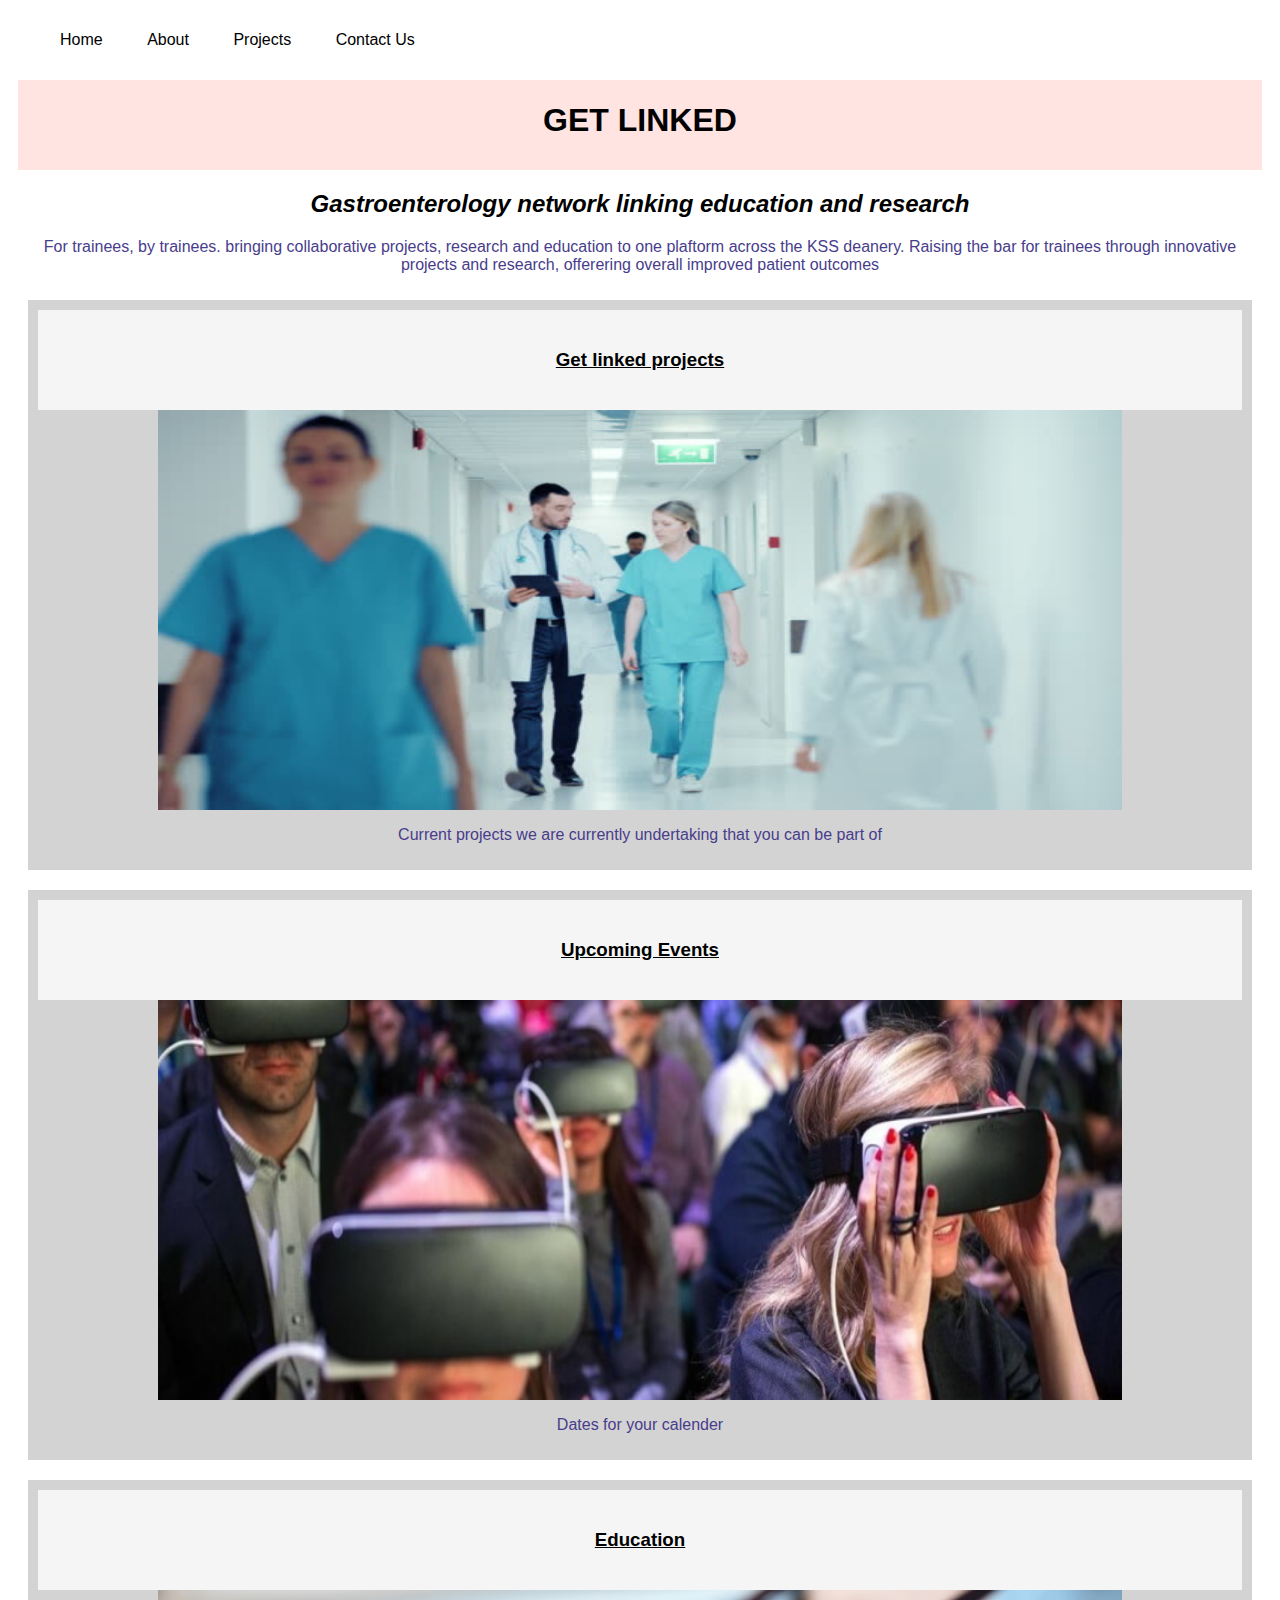
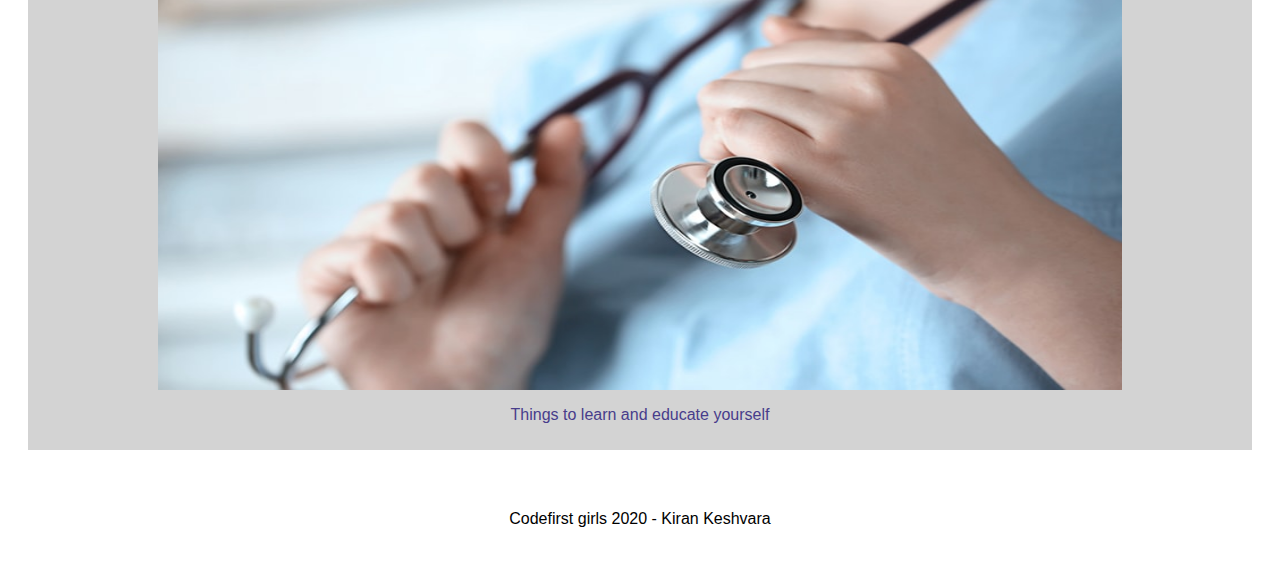
<file: index.html>
<!doctype html> 
<html lang="en">
    <head> 
        <meta charset="UTF-8">
        <meta name ="viewport" content="width=device-width, initial-scale=1.0">
        <meta http-equiv="X-UA-Compatible" content="ie=edge">
        <title> GET LINKED </title>
        <h1> GET LINKED</h1>
    <link rel="stylesheet" href="style.css">
<script> alert('Welcome'); </script>



    

    </head>

    <body>

        <header>
            <nav>
                <ul>
                    <li><a href="index.html">Home</a></li>
                    <li><a href="about.html">About</a></li> 
                    <li><a href="Projects.html">Projects</a></li>
                    <li><a href="Contact-us.html">Contact Us</a></li>
                </ul>
            </nav>
        </header>



<main> 
        <div id="h2-box">
         <h2> Gastroenterology network linking education and research</h2>
         <p> For trainees, by trainees. bringing collaborative projects, research and education to one plaftorm across the KSS deanery. Raising the bar for trainees through innovative projects and research, offerering overall improved patient outcomes</p>
        </div>
        

        <section>
            <article>
                <div id="box1"> 
                    <h3> Get linked projects</h3>
                    <img src="project.jpg" alt="project picture">
                   <p> Current projects we are currently undertaking that you can be part of</p>
                    </div> 
            </article>
        </section>

        <section>
            <article>
                <div id="box2"> 
                    <h3> Upcoming Events</h3>
                    <img src="events.jpg" alt="event picture">
                   <p> Dates for your calender</p>
                    </div> 
            </article>
        </section>


        <section>
            <article>
                <div id="box3"> 
                    <h3> Education </h3>
                    <img src="steth.jpg" alt="education picture">
                   <p> Things to learn and educate yourself</p>
                    </div> 
            </article>
        </section>

    </main>
    </body>
    <footer> 
        <div id="footer-box"> 
            Codefirst girls 2020 - Kiran Keshvara
        </div>
    </footer>


</html>
</file>
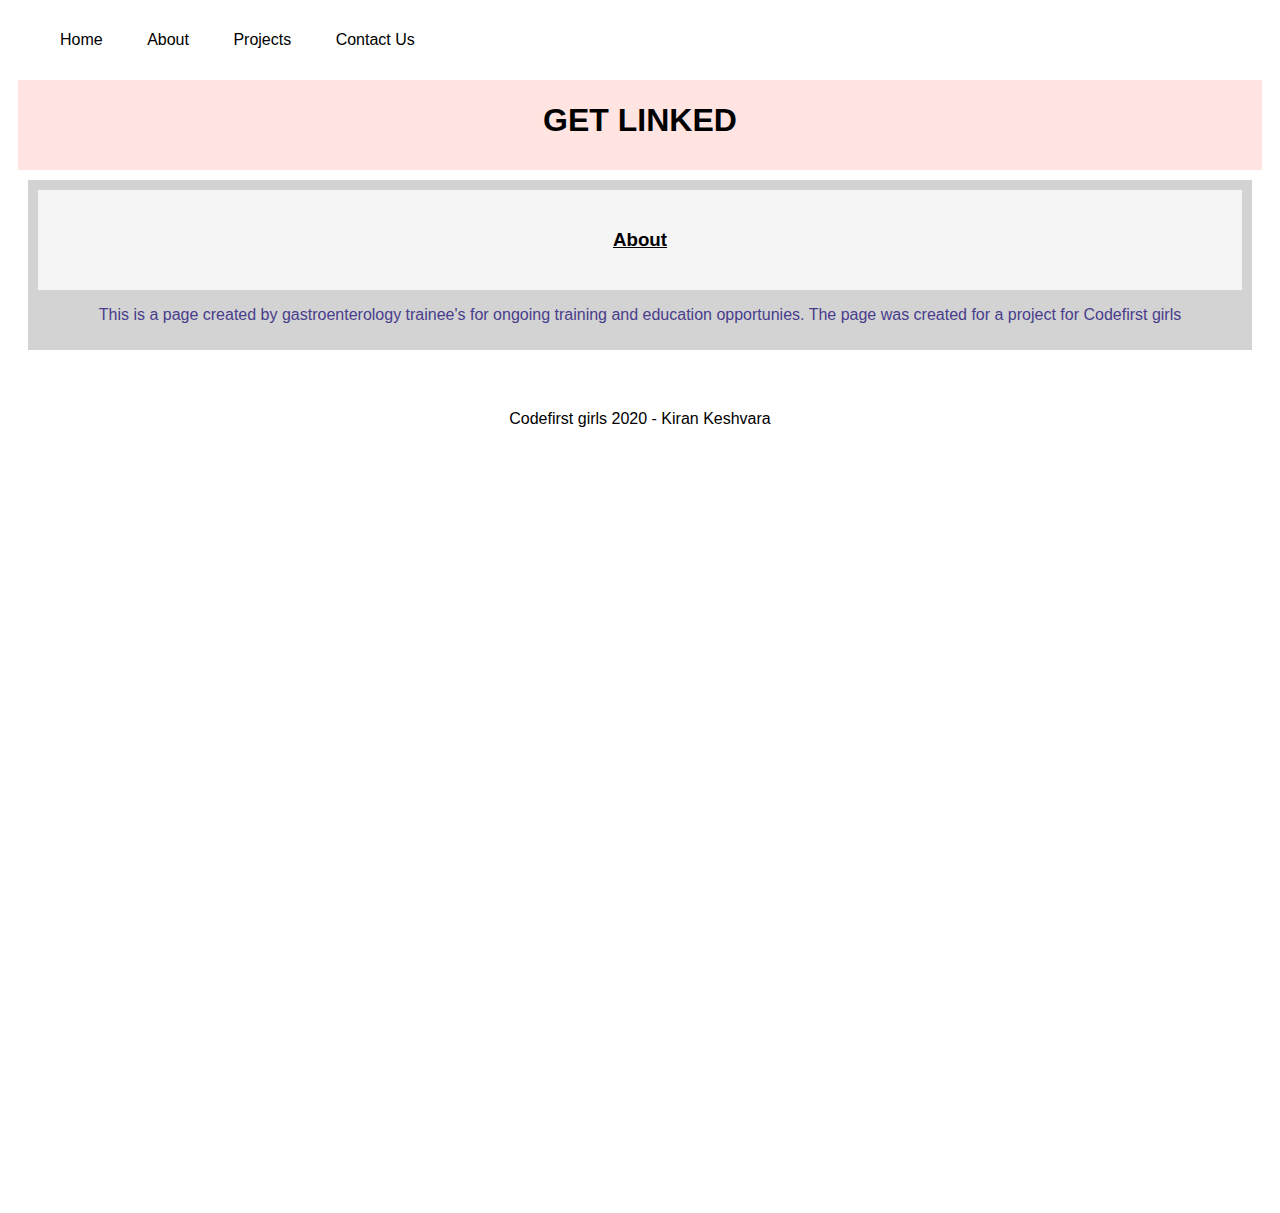
<file: about.html>
<!doctype html> 
<html lang="en">
    <head> 
        <meta charset="UTF-8">
        <meta name ="viewport" content="width=device-width, initial-scale=1.0">
        <meta http-equiv="X-UA-Compatible" content="ie=edge">
        <title> GET LINKED </title>
        <h1> GET LINKED</h1>
    <link rel="stylesheet" href="style.css">

    </head>

    <body>

        <header>
            <nav>
                <ul>
                    <li><a href="index.html">Home</a></li>
                    <li><a href="about.html">About</a></li> 
                    <li><a href="Projects.html">Projects</a></li>
                    <li><a href="Contact-us.html">Contact Us</a></li>
                </ul>
            </nav>
        </header>

        <body>

            <section>
                <article>
                    <div id="box1"> 
                        <h3> About</h3>
                       <p> This is a page created by gastroenterology trainee's for ongoing training and education opportunies. The page was created for a project for Codefirst girls</p>
                        </div> 
                </article>
            </section>

            <footer> 
                <div id="footer-box"> 
                    Codefirst girls 2020 - Kiran Keshvara
                </div>
            </footer>
        
        
        </html>
</file>
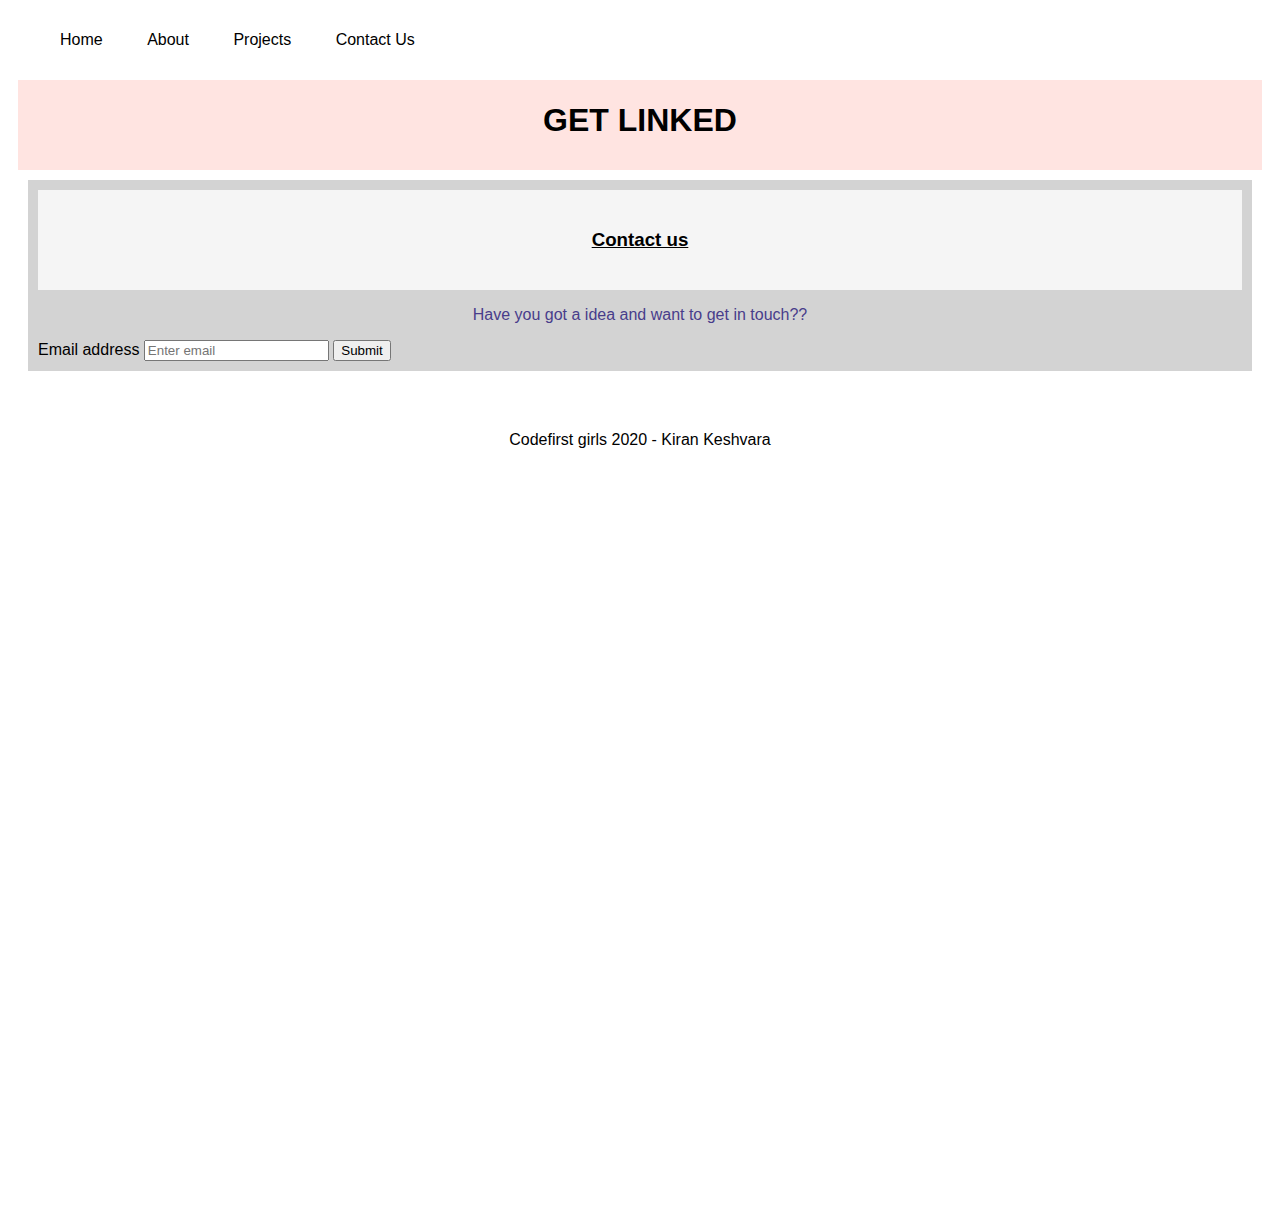
<file: Contact-us.html>
<!doctype html> 
<html lang="en">
    <head> 
        <meta charset="UTF-8">
        <meta name ="viewport" content="width=device-width, initial-scale=1.0">
        <meta http-equiv="X-UA-Compatible" content="ie=edge">
        <title> GET LINKED </title>
        <h1> GET LINKED</h1>
    <link rel="stylesheet" href="style.css">

    </head>

    <body>

        <header>
            <nav>
                <ul>
                    <li><a href="index.html">Home</a></li>
                    <li><a href="about.html">About</a></li> 
                    <li><a href="Projects.html">Projects</a></li>
                    <li><a href="Contact-us.html">Contact Us</a></li>
                </ul>
            </nav>
        </header>

        <body>

            <section>
                <article>
                    <div id="box1"> 
                        <h3> Contact us</h3>
                       <p> Have you got a idea and want to get in touch??</p>
                       <form>
                        <div class="form-group">
                            <label for="exampleInputEmail1"> Email address </label>
                            <input type="email" class="form-control" id="exampleInputEmail1" aria-describedby="emailHelp" placeholder="Enter email">
                            <button type="submit" class="btn btn-primary">Submit</button>
                        </div>
                    </form>
                        </div> 
                </article>
            </section>



            <footer> 
                <div id="footer-box"> 
                    Codefirst girls 2020 - Kiran Keshvara
                </div>
            </footer>
        
        
        </html>
</file>
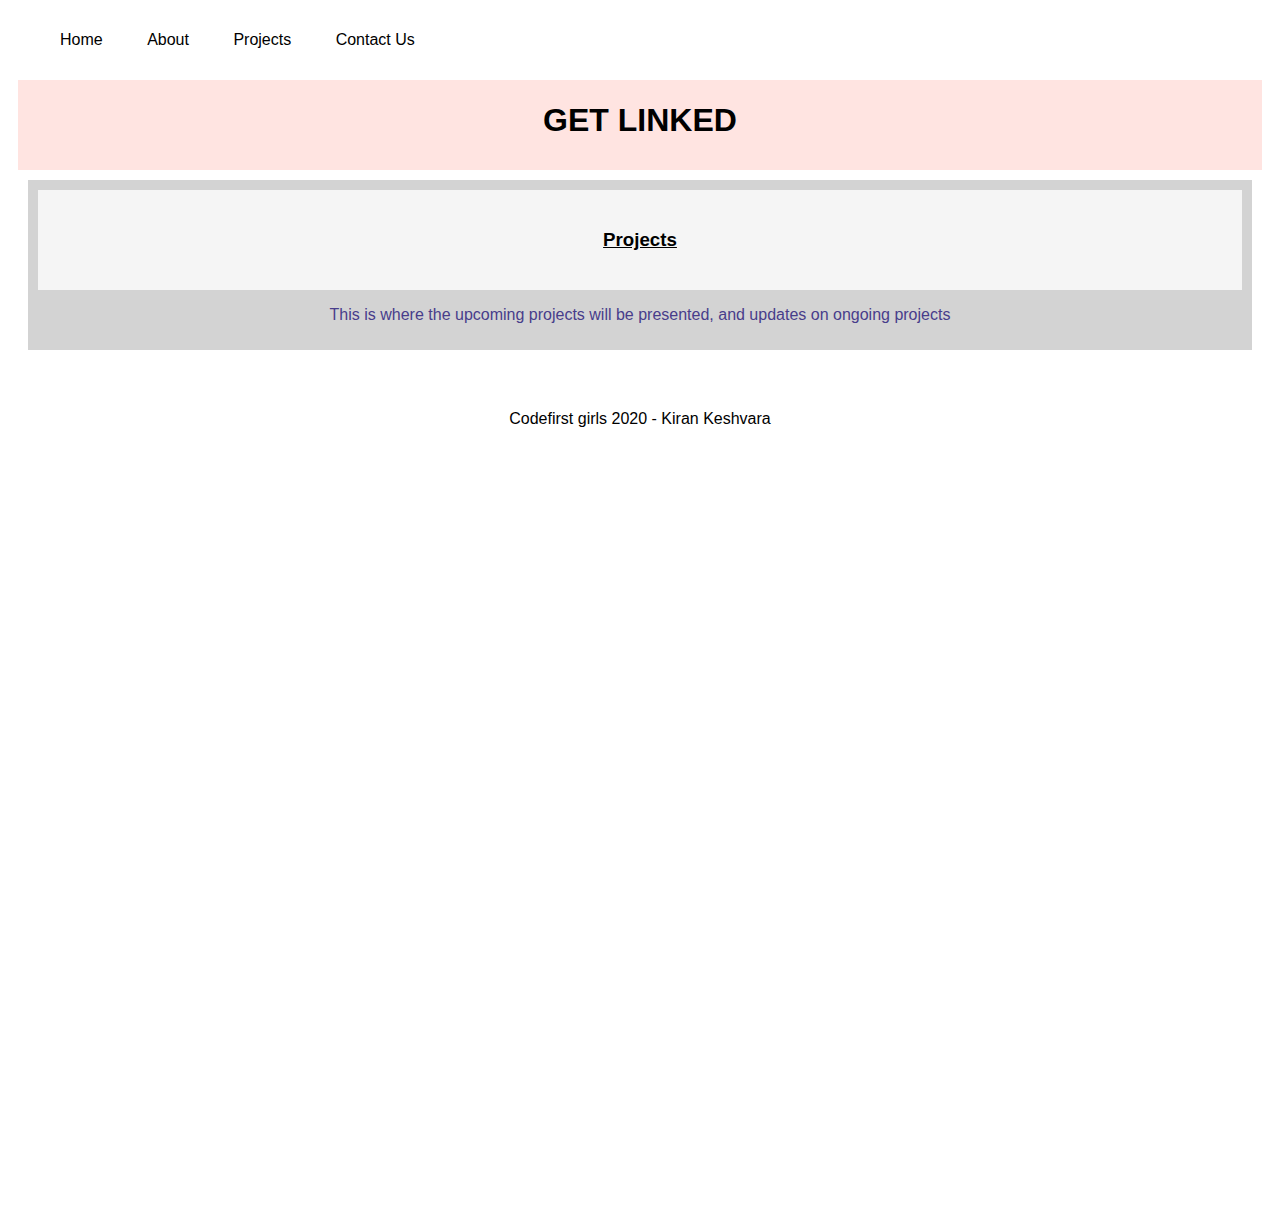
<file: Projects.html>
<!doctype html> 
<html lang="en">
    <head> 
        <meta charset="UTF-8">
        <meta name ="viewport" content="width=device-width, initial-scale=1.0">
        <meta http-equiv="X-UA-Compatible" content="ie=edge">
        <title> GET LINKED </title>
        <h1> GET LINKED</h1>
    <link rel="stylesheet" href="style.css">

    </head>

    <body>

        <header>
            <nav>
                <ul>
                    <li><a href="index.html">Home</a></li>
                    <li><a href="about.html">About</a></li> 
                    <li><a href="Projects.html">Projects</a></li>
                    <li><a href="Contact-us.html">Contact Us</a></li>
                </ul>
            </nav>
        </header>

        <body>
            <section>
                <article>
                    <div id="box1"> 
                        <h3> Projects </h3>
                       <p> This is where the upcoming projects will be presented, and updates on ongoing projects</p>
                        </div> 
                </article>
            </section>

            <footer> 
                <div id="footer-box"> 
                    Codefirst girls 2020 - Kiran Keshvara
                </div>
            </footer>
        
        
        </html>
</file>
<file: style.css>
html {
    font-family: Arial
}
head {
    background-color: lightblue;
    height: 100px;
}
h1 {
    text-align: center;
    color: black;
    font-weight: bold;
    line-height: 100px;
    margin: 0;
    background-color: mistyrose;
}

h2 {
    text-align: center;
    color: black;
    font-style: italic;
}

p {
    font: bold;
    color: darkslateblue;
    text-align: center;

}

h3 {
text-align: center;

color: black;
font-weight: bold;
line-height: 100px;
margin: 0;
background-color:whitesmoke;
width: auto;
text-decoration: underline;
}

body {
    height: 125vh;
    margin-top: 60px;
    padding: 10px;
}

header {
    background-color: white;
    position: fixed;
    top: 0;
    left: 0;
    right: 0;
    height: 80px;
    display: flex;
    align-items: center;
    }

header * {
    display: inline;
}

header li {
    margin: 20px;
}

header li a {
    color: black;
    text-decoration: none;
}

article {
    padding: 10px;
    margin: 10px;
    background-color: lightgrey;
}

    
img {
        width: 80%;
        height: 400px;
        display: block;
        margin-left: auto;
        margin-right: auto;
}

section {
    display: flex;
    flex-direction: column;
    flex-wrap: wrap;
}

a:hover {
    color: orange;
  }

p:active, a:active {
    background-color: mintcream;
  }

  footer {
    text-align: center;
    padding: 50px;
}
/*
#box1 { 
    margin-bottom: 10px;
    width: 300px;
    padding: 15px;
    background-color: blanchedalmond;
    border: 1px solid black;
}

#box2 { 
    margin-bottom: 10px;
    width: 300px;
    padding: 15px;
    background-color: blanchedalmond;
    border: 1px solid black;
}

#box3 { 
    margin-bottom: 10px;
    width: 300px;
    padding: 15px;
    background-color: blanchedalmond;
    border: 1px solid black;
}
</file>
